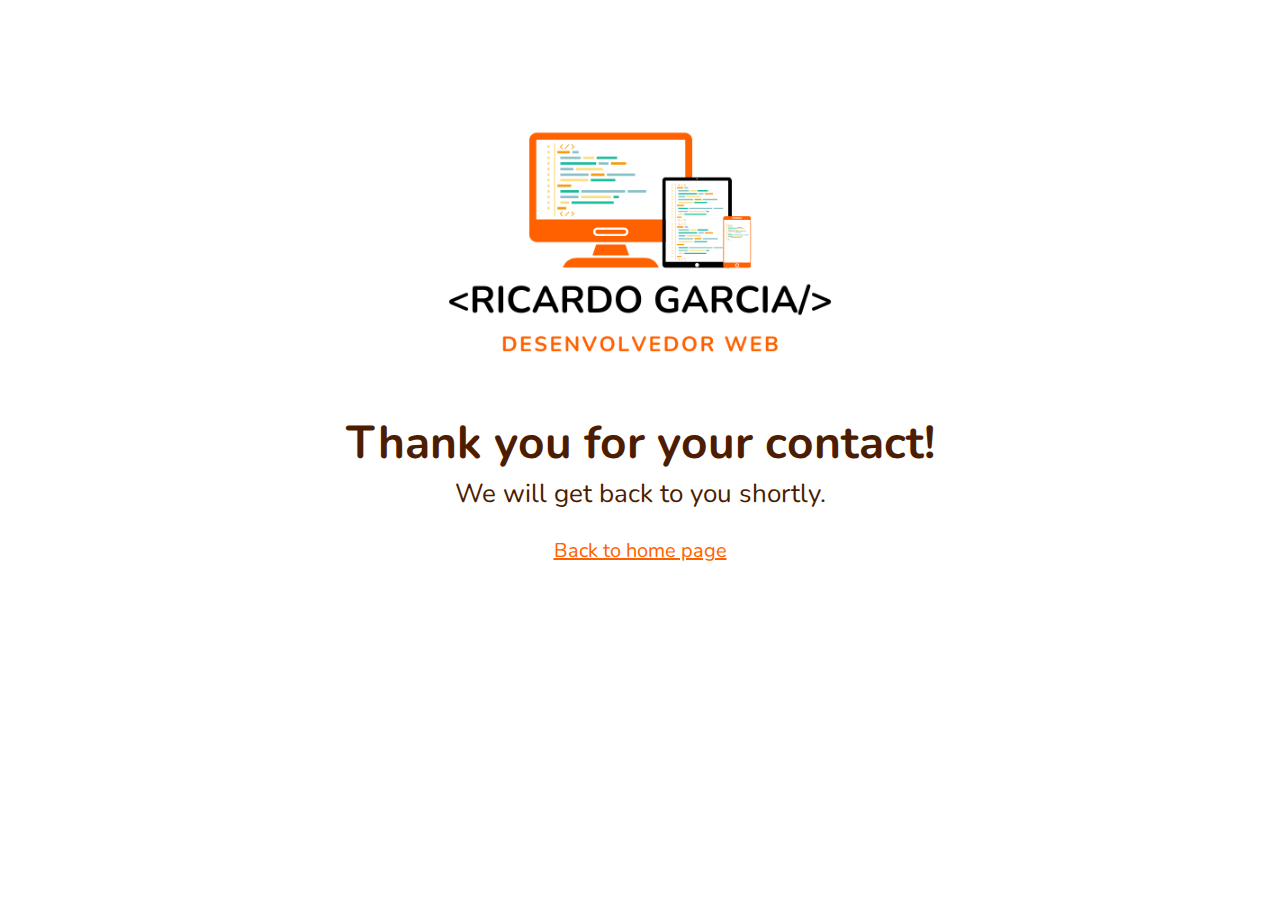
<file: thanks.html>
<!DOCTYPE html>
<html lang="en">
  <head>
    <meta charset="UTF-8" />
    <meta http-equiv="X-UA-Compatible" content="IE=edge" />
    <meta name="viewport" content="width=device-width, initial-scale=1.0" />

    <link rel="preconnect" href="https://fonts.googleapis.com" />
    <link rel="preconnect" href="https://fonts.gstatic.com" crossorigin />
    <link
      href="https://fonts.googleapis.com/css2?family=Nunito:wght@400;500;600;700&display=swap"
      rel="stylesheet"
    />

    <link
      rel="icon"
      type="image/png"
      sizes="16x16"
      href="./img/favicon-ricardoGaria/favicons/favicon-16x16.png"
    />
    <link
      rel="icon"
      type="image/png"
      sizes="32x32"
      href="./img/favicon-ricardoGaria/favicons/favicon-32x32.png"
    />
    <link
      rel="apple-touch-icon"
      sizes="57x57"
      href="./img/favicon-ricardoGaria/favicons/apple-touch-icon-57x57.png"
    />
    <link
      rel="apple-touch-icon"
      sizes="60x60"
      href="./img/favicon-ricardoGaria/favicons/apple-touch-icon-60x60.png"
    />
    <link
      rel="apple-touch-icon"
      sizes="72x72"
      href="./img/favicon-ricardoGaria/favicons/apple-touch-icon-72x72.png"
    />
    <link
      rel="apple-touch-icon"
      sizes="76x76"
      href="./img/favicon-ricardoGaria/favicons/apple-touch-icon-76x76.png"
    />
    <link
      rel="icon"
      type="image/png"
      sizes="96x96"
      href="./img/favicon-ricardoGaria/favicons/apple-touch-icon-96x96.png"
    />
    <link
      rel="apple-touch-icon"
      sizes="114x114"
      href="./img/favicon-ricardoGaria/favicons/apple-touch-icon-114x114.png"
    />
    <link
      rel="apple-touch-icon"
      sizes="120x120"
      href="./img/favicon-ricardoGaria/favicons/apple-touch-icon-120x120.png"
    />
    <link
      rel="apple-touch-icon"
      sizes="144x144"
      href="./img/favicon-ricardoGaria/favicons/apple-touch-icon-144x144.png"
    />
    <link
      rel="apple-touch-icon"
      sizes="152x152"
      href="./img/favicon-ricardoGaria/favicons/apple-touch-icon-152x152.png"
    />
    <link
      rel="apple-touch-icon"
      sizes="180x180"
      href="./img/favicon-ricardoGaria/favicons/apple-touch-icon-180x180.png"
    />
    <link
      rel="icon"
      type="image/png"
      sizes="192x192"
      href="./img/favicon-ricardoGaria/favicons/android-icon-192x192.png"
    />
    <meta name="msapplication-TileColor" content="#ffffff" />
    <meta name="theme-color" content="#ffffff" />

    <!-- <link rel="manifest" href="manifest.json" /> -->
    <link rel="mask-icon" href="/safari-pinned-tab.svg" color="#5bbad5" />
    <meta name="msapplication-TileColor" content="#da532c" />
    <meta name="theme-color" content="#ffffff" />

    <link rel="stylesheet" href="estilos/main.css" />
    <script defer src="script.js"></script>
    <title>Ricardo Garcia</title>
  </head>
  <body>
    <div class="thanksContainer">
      <img
        class="thanksPage-logo"
        src="img/logoRicardoGarcia.png"
        alt="logoRicardoGarcia"
      />
      <h1>Thank you for your contact!</h1>
      <p>We will get back to you shortly.</p>
      <a class="thanksPage-link-pgInicial" href="http://127.0.0.1:5500/"
        >Back to home page</a
      >
    </div>
  </body>
</html>
</file>
<file: estilos/main.css>
* {
  padding: 0;
  margin: 0;
  box-sizing: border-box;
}

html {
  font-size: 62.5%;
}

body {
  font-family: "Nunito", sans-serif;
  line-height: 1;
  font-weight: 400;
  color: #4c1d00;
  position: relative;
}

.primaryTitle {
  font-size: 2.6rem;
  color: #ff6100;
  text-align: center;
}
@media (max-width: 1200px) {
  .primaryTitle {
    font-size: 2.2rem;
  }
}
@media (max-width: 1050px) {
  .primaryTitle {
    font-size: 2rem;
  }
}
@media (max-width: 950px) {
  .primaryTitle {
    font-size: 1.8rem;
  }
}

.line {
  border: 0.3px solid rgba(250, 235, 215, 0.197);
}

.copyRicardo {
  margin-top: 2rem;
  color: #4c1d00;
  font-size: 1.8rem;
}

.colorSpan {
  color: #ff6100;
}

/* 
TINTS AND SHADES
#fefcdd

- FONT SIZES (px)
10 / 12 / 14 / 16 / 18 / 20 / 24 / 30 / 36 / 44 / 52 / 62 / 74 / 86 / 98

- SPACING SYSTEM (px)
2 / 4 / 8 / 12 / 16 / 24 / 32 / 48 / 64 / 80 / 96 / 128 */
.header {
  display: flex;
  justify-content: space-between;
  width: 100%;
  height: 8rem;
  z-index: 1;
  padding-top: 2rem;
  padding-bottom: 2rem;
  position: fixed;
  top: 0;
  left: 0;
  background-color: white;
}
@media (max-width: 750px) {
  .header {
    gap: 1.6rem;
  }
}
.header .btn-mobile-nav {
  display: none;
}
@media (max-width: 750px) {
  .header .btn-mobile-nav {
    display: block;
    margin-left: 2rem;
    background-color: #ff6100;
    border: none;
    padding: 0.8rem;
    border-radius: 2rem;
  }
  .header .icon-mobile-nav {
    font-size: 2.2rem;
  }
  .header .icon-close {
    display: none;
  }
}
.header .menuContainer {
  width: 40%;
  margin-left: 4.8rem;
  align-self: center;
}
@media (max-width: 750px) {
  .header .menuContainer {
    margin-top: 13.8rem;
    margin-left: -37rem;
    background-color: #ff6100;
    width: 13rem;
    border-radius: 0.9rem;
  }
  .header .menuContainer .menu__nav {
    display: none;
  }
}
@media (max-width: 700px) {
  .header .menuContainer {
    margin-left: -28rem;
  }
}
@media (max-width: 650px) {
  .header .menuContainer {
    margin-left: -23rem;
  }
}
@media (max-width: 600px) {
  .header .menuContainer {
    margin-left: -18rem;
  }
}
@media (max-width: 550px) {
  .header .menuContainer {
    margin-left: -13rem;
  }
}
@media (max-width: 450px) {
  .header .menuContainer {
    margin-left: -8rem;
  }
}
@media (max-width: 450px) {
  .header .menuContainer {
    margin-left: -4rem;
  }
}
.header .menuContainer .menuNav--visible {
  display: block;
  padding: 1.4rem;
}
.header .menuContainer .menuNav--visible .menu__nav--link a:link,
.header .menuContainer .menuNav--visible .menu__nav--link a:visited {
  color: white;
}
.header .menuContainer .iconClose--visible {
  display: block;
}
.header .menuContainer .iconOpen--hidden {
  display: none;
}
.header .menuContainer .menu__nav--list {
  display: flex;
  justify-content: space-between;
  list-style: none;
}
@media (max-width: 750px) {
  .header .menuContainer .menu__nav--list {
    flex-direction: column;
    gap: 2rem;
    margin-left: 2rem;
  }
}
.header .menuContainer .menu__nav--link a:link,
.header .menuContainer .menu__nav--link a:visited {
  text-decoration: none;
  font-size: 1.8rem;
  color: #ff6100;
}
@media (max-width: 1200px) {
  .header .menuContainer .menu__nav--link a:link,
  .header .menuContainer .menu__nav--link a:visited {
    font-size: 1.6rem;
  }
}
@media (max-width: 950px) {
  .header .menuContainer .menu__nav--link a:link,
  .header .menuContainer .menu__nav--link a:visited {
    font-size: 1.4rem;
  }
}
.header .menuContainer .menu__nav--link a:hover,
.header .menuContainer .menu__nav--link a:active {
  color: #803100;
  text-decoration: underline;
}

.language-redesSociaisContainer {
  display: flex;
  margin-right: 8rem;
  align-items: baseline;
  justify-content: space-between;
  width: 15rem;
}
@media (max-width: 750px) {
  .language-redesSociaisContainer {
    margin-right: 4rem;
    padding-top: 2rem;
  }
}
.language-redesSociaisContainer .language {
  display: flex;
  align-items: center;
  justify-content: space-between;
  gap: 2rem;
}
.language-redesSociaisContainer .language .usaFlag img,
.language-redesSociaisContainer .language .brFlag img {
  width: 2rem;
}
@media (max-width: 1200px) {
  .language-redesSociaisContainer .language .usaFlag img,
  .language-redesSociaisContainer .language .brFlag img {
    width: 1.8rem;
  }
}
@media (max-width: 950px) {
  .language-redesSociaisContainer .language .usaFlag img,
  .language-redesSociaisContainer .language .brFlag img {
    width: 1.6rem;
  }
}
@media (max-width: 750px) {
  .language-redesSociaisContainer .language .usaFlag img,
  .language-redesSociaisContainer .language .brFlag img {
    width: 1.5rem;
  }
}
.language-redesSociaisContainer .redeSociais__nav-list {
  display: flex;
  justify-content: space-between;
  list-style: none;
  gap: 1rem;
}
.language-redesSociaisContainer .redeSociais__nav--link a:link,
.language-redesSociaisContainer .redeSociais__nav--link a:visited {
  color: #ff6100;
  font-size: 2rem;
}
@media (max-width: 1200px) {
  .language-redesSociaisContainer .redeSociais__nav--link a:link,
  .language-redesSociaisContainer .redeSociais__nav--link a:visited {
    font-size: 1.8rem;
  }
}
@media (max-width: 950px) {
  .language-redesSociaisContainer .redeSociais__nav--link a:link,
  .language-redesSociaisContainer .redeSociais__nav--link a:visited {
    width: 1.6rem;
  }
}
@media (max-width: 750px) {
  .language-redesSociaisContainer .redeSociais__nav--link a:link,
  .language-redesSociaisContainer .redeSociais__nav--link a:visited {
    width: 1.5rem;
  }
}
.language-redesSociaisContainer .redeSociais__nav--link a:hover,
.language-redesSociaisContainer .redeSociais__nav--link a:active {
  color: #803100;
}

.ativo {
  box-shadow: 0px 1px 5px -1px rgba(255, 97, 0, 0.29);
}

.heroContainer {
  max-width: 130rem;
  padding: 0 3.2rem;
  margin: 0 auto;
  display: flex;
  align-items: center;
  justify-content: space-around;
  height: 88vh;
  margin-top: 4rem;
  margin-bottom: 9.6rem;
}
@media (max-width: 750px) {
  .heroContainer {
    flex-direction: column;
    align-items: center;
    justify-content: center;
  }
}
.heroContainer .logo img {
  height: 50rem;
  margin-right: 2rem;
}
@media (max-width: 1200px) {
  .heroContainer .logo img {
    height: 43rem;
  }
}
@media (max-width: 1050px) {
  .heroContainer .logo img {
    height: 40rem;
  }
}
@media (max-width: 950px) {
  .heroContainer .logo img {
    height: 30rem;
  }
}
@media (max-width: 550px) {
  .heroContainer .logo img {
    height: 20rem;
    margin: 0;
  }
}
@media (max-width: 400px) {
  .heroContainer .logo img {
    height: 16rem;
    margin-top: 3rem;
  }
}
@media (max-width: 350px) {
  .heroContainer .logo img {
    margin-top: 8rem;
  }
}
.heroContainer .textHero {
  width: 75%;
}
@media (max-width: 1350px) {
  .heroContainer .textHero {
    width: 70%;
    margin-right: 30px;
  }
}
@media (max-width: 750px) {
  .heroContainer .textHero {
    margin-right: 0;
  }
}
.heroContainer .textHero .titleHero {
  font-size: 4.5rem;
  margin-bottom: 1.6rem;
  text-align: center;
  color: #222;
}
@media (max-width: 1200px) {
  .heroContainer .textHero .titleHero {
    font-size: 4rem;
  }
}
@media (max-width: 1050px) {
  .heroContainer .textHero .titleHero {
    font-size: 3.6rem;
  }
}
@media (max-width: 950px) {
  .heroContainer .textHero .titleHero {
    font-size: 3rem;
  }
}
@media (max-width: 550px) {
  .heroContainer .textHero .titleHero {
    font-size: 2.4rem;
  }
}
@media (max-width: 400px) {
  .heroContainer .textHero .titleHero {
    font-size: 2rem;
  }
}
.heroContainer .textHero .paragrafoHero {
  font-size: 2.3rem;
  line-height: 2.6rem;
  text-align: justify;
}
@media (max-width: 1200px) {
  .heroContainer .textHero .paragrafoHero {
    font-size: 2rem;
  }
}
@media (max-width: 1050px) {
  .heroContainer .textHero .paragrafoHero {
    font-size: 1.8rem;
  }
}
@media (max-width: 950px) {
  .heroContainer .textHero .paragrafoHero {
    font-size: 1.7rem;
  }
}
@media (max-width: 550px) {
  .heroContainer .textHero .paragrafoHero {
    font-size: 1.6rem;
  }
}

.aboutMeContainer {
  max-width: 130rem;
  padding: 0 3.2rem;
  margin: 0 auto;
  margin-bottom: 9.6rem;
  background-color: #ffa066;
  padding: 2.4rem;
  border-radius: 2rem;
}
@media (max-width: 1300px) {
  .aboutMeContainer {
    width: 120rem;
  }
}
@media (max-width: 1250px) {
  .aboutMeContainer {
    width: 115rem;
  }
}
@media (max-width: 1200px) {
  .aboutMeContainer {
    width: 110rem;
  }
}
@media (max-width: 1150px) {
  .aboutMeContainer {
    width: 100rem;
  }
}
@media (max-width: 1050px) {
  .aboutMeContainer {
    width: 90rem;
  }
}
@media (max-width: 950px) {
  .aboutMeContainer {
    width: 80rem;
  }
}
@media (max-width: 850px) {
  .aboutMeContainer {
    width: 70rem;
  }
}
@media (max-width: 750px) {
  .aboutMeContainer {
    width: 60rem;
  }
}
@media (max-width: 650px) {
  .aboutMeContainer {
    width: 50rem;
  }
}
@media (max-width: 550px) {
  .aboutMeContainer {
    width: 40rem;
  }
}
@media (max-width: 450px) {
  .aboutMeContainer {
    width: 35rem;
  }
}
@media (max-width: 400px) {
  .aboutMeContainer {
    width: 33rem;
  }
}
@media (max-width: 350px) {
  .aboutMeContainer {
    width: 29rem;
  }
}
.aboutMeContainer .titleAboutMe {
  margin-bottom: 2rem;
  color: #222;
}
.aboutMeContainer .aboutMe-flex {
  display: flex;
  justify-content: space-between;
}
@media (max-width: 750px) {
  .aboutMeContainer .aboutMe-flex {
    flex-direction: column;
    align-items: center;
  }
}
.aboutMeContainer .aboutMe-flex .photo {
  width: 80rem;
  height: 25rem;
  border-radius: 2rem;
  background-image: url("../img/photoCortada.png");
  background-size: cover;
  background-position: center;
}
@media (max-width: 1050px) {
  .aboutMeContainer .aboutMe-flex .photo {
    width: 120rem;
  }
}
@media (max-width: 850px) {
  .aboutMeContainer .aboutMe-flex .photo {
    width: 100rem;
    height: 20rem;
  }
}
@media (max-width: 750px) {
  .aboutMeContainer .aboutMe-flex .photo {
    width: 20rem;
    height: 20rem;
    margin-bottom: 2rem;
  }
}
@media (max-width: 550px) {
  .aboutMeContainer .aboutMe-flex .photo {
    width: 18rem;
    height: 18rem;
    margin-bottom: 2rem;
  }
}
.aboutMeContainer .aboutMe-flex .text-Img_Container {
  margin-left: 4rem;
  display: flex;
  flex-direction: column;
  position: relative;
}
@media (max-width: 750px) {
  .aboutMeContainer .aboutMe-flex .text-Img_Container {
    align-items: center;
    text-align: justify;
    margin-left: 0;
  }
}
.aboutMeContainer .aboutMe-flex .text-Img_Container .textAboutMe h2 {
  font-size: 3rem;
  margin-bottom: 1.2rem;
  color: #222;
}
@media (max-width: 1050px) {
  .aboutMeContainer .aboutMe-flex .text-Img_Container .textAboutMe h2 {
    font-size: 2.4rem;
  }
}
@media (max-width: 950px) {
  .aboutMeContainer .aboutMe-flex .text-Img_Container .textAboutMe h2 {
    font-size: 2rem;
  }
}
@media (max-width: 550px) {
  .aboutMeContainer .aboutMe-flex .text-Img_Container .textAboutMe h2 {
    font-size: 1.8rem;
  }
}
.aboutMeContainer .aboutMe-flex .text-Img_Container .textAboutMe {
  width: 75%;
  font-size: 2rem;
  font-weight: 600;
  line-height: 1.2;
  justify-self: center;
  color: #222;
}
@media (max-width: 1050px) {
  .aboutMeContainer .aboutMe-flex .text-Img_Container .textAboutMe {
    font-size: 1.8rem;
    width: 80%;
  }
}
@media (max-width: 950px) {
  .aboutMeContainer .aboutMe-flex .text-Img_Container .textAboutMe {
    font-size: 1.7rem;
  }
}
@media (max-width: 550px) {
  .aboutMeContainer .aboutMe-flex .text-Img_Container .textAboutMe {
    font-size: 1.5rem;
  }
}
.aboutMeContainer .aboutMe-flex .text-Img_Container .img-about img {
  width: 35%;
  position: absolute;
  left: 75rem;
  top: 15rem;
}
@media (max-width: 1400px) {
  .aboutMeContainer .aboutMe-flex .text-Img_Container .img-about img {
    width: 25%;
    left: 77rem;
    top: 8rem;
  }
}
@media (max-width: 1350px) {
  .aboutMeContainer .aboutMe-flex .text-Img_Container .img-about img {
    width: 25%;
    left: 77rem;
    top: 8rem;
  }
}
@media (max-width: 1300px) {
  .aboutMeContainer .aboutMe-flex .text-Img_Container .img-about img {
    width: 25%;
    left: 71rem;
    top: 10rem;
  }
}
@media (max-width: 1250px) {
  .aboutMeContainer .aboutMe-flex .text-Img_Container .img-about img {
    width: 25%;
    left: 68rem;
    top: 10rem;
  }
}
@media (max-width: 1200px) {
  .aboutMeContainer .aboutMe-flex .text-Img_Container .img-about img {
    width: 22%;
    left: 66rem;
    top: 11rem;
  }
}
@media (max-width: 1150px) {
  .aboutMeContainer .aboutMe-flex .text-Img_Container .img-about img {
    width: 22%;
    left: 60rem;
    top: 17rem;
  }
}
@media (max-width: 1050px) {
  .aboutMeContainer .aboutMe-flex .text-Img_Container .img-about img {
    width: 20%;
    left: 50rem;
    top: 22rem;
  }
}
@media (max-width: 950px) {
  .aboutMeContainer .aboutMe-flex .text-Img_Container .img-about img {
    width: 20%;
    left: 44rem;
    top: 20rem;
  }
}
@media (max-width: 850px) {
  .aboutMeContainer .aboutMe-flex .text-Img_Container .img-about img {
    width: 20%;
    left: 40rem;
    top: 25rem;
  }
}
@media (max-width: 750px) {
  .aboutMeContainer .aboutMe-flex .text-Img_Container .img-about img {
    width: 20%;
    left: 45rem;
    top: 25rem;
  }
}
@media (max-width: 650px) {
  .aboutMeContainer .aboutMe-flex .text-Img_Container .img-about img {
    width: 20%;
    left: 38rem;
    top: 30rem;
  }
}
@media (max-width: 550px) {
  .aboutMeContainer .aboutMe-flex .text-Img_Container .img-about img {
    width: 18%;
    left: 30rem;
    top: 30rem;
  }
}
@media (max-width: 450px) {
  .aboutMeContainer .aboutMe-flex .text-Img_Container .img-about img {
    width: 18%;
    left: 25rem;
    top: 36rem;
  }
}
@media (max-width: 400px) {
  .aboutMeContainer .aboutMe-flex .text-Img_Container .img-about img {
    width: 18%;
    left: 25rem;
    top: 37rem;
  }
}
@media (max-width: 350px) {
  .aboutMeContainer .aboutMe-flex .text-Img_Container .img-about img {
    width: 18%;
    left: 20rem;
    top: 45rem;
  }
}

.projectsContainer {
  max-width: 130rem;
  padding: 0 3.2rem;
  margin: 0 auto;
  margin-bottom: 9.6rem;
  padding: 2rem;
}

.primaryTitle {
  margin-bottom: 6rem;
}

.btn {
  display: inline-block;
  font-size: 2rem;
  font-family: inherit;
  border: none;
  cursor: pointer;
  transition: all 0.3s;
  background-color: #fff;
}
@media (max-width: 1000px) {
  .btn {
    font-size: 1.8rem;
  }
}
@media (max-width: 550px) {
  .btn {
    font-size: 1.6rem;
  }
}

.operations__tab-container {
  display: flex;
  justify-content: center;
  margin-bottom: 2rem;
  gap: 2rem;
}
@media (max-width: 750px) {
  .operations__tab-container {
    gap: 1rem;
  }
}
@media (max-width: 650px) {
  .operations__tab-container {
    flex-wrap: wrap;
  }
}

.operations__tab {
  margin-right: 2.5rem;
  transform: translateY(-50%);
}

.operations__tab--1:hover,
.operations__tab--2:hover,
.operations__tab--3:hover,
.operations__tab--4:hover {
  color: #ffa066;
}

.operations__tab--active {
  color: #ff6100;
  font-weight: bold;
}

.operations__content {
  display: none;
}

.operations__content--active {
  display: flex;
  justify-content: center;
  align-content: center;
  flex-wrap: wrap;
  gap: 3rem;
}
@media (max-width: 1200px) {
  .operations__content--active {
    gap: 2.5rem;
  }
}
@media (max-width: 750px) {
  .operations__content--active {
    flex-direction: column;
  }
}
.operations__content--active .card {
  display: flex;
  flex-direction: column;
  margin-bottom: 1.4rem;
  padding-bottom: 1.2rem;
  position: relative;
  top: 0;
  width: 30rem;
  border-radius: 2rem;
  box-shadow: 2px 2px 7px -1px rgba(0, 0, 0, 0.251);
}
@media (max-width: 1400px) {
  .operations__content--active .card {
    width: 35rem;
  }
}
@media (max-width: 1200px) {
  .operations__content--active .card {
    width: 30rem;
  }
}
@media (max-width: 550px) {
  .operations__content--active .card {
    width: 27rem;
  }
}
.operations__content--active .card .img {
  border-radius: 2rem 2rem 0 0;
  overflow: hidden;
}
.operations__content--active .card .img img {
  max-width: 100%;
  height: 15rem;
  margin-left: 4rem;
}
.operations__content--active .card .links-text_container {
  display: flex;
  flex-direction: column;
  background-color: white;
  border-radius: 0 0 2rem 2rem;
}
.operations__content--active .card .links-text_container h3 {
  color: #222;
  font-size: 2rem;
  text-align: start;
  margin: 2rem 0 1.2rem 1.2rem;
}
@media (max-width: 550px) {
  .operations__content--active .card .links-text_container h3 {
    font-size: 1.8rem;
  }
}
.operations__content--active .card .links-text_container p {
  font-size: 1.6rem;
  margin: 0 1rem 1.6rem 1.2rem;
  color: rgba(34, 34, 34, 0.7490196078);
}
@media (max-width: 550px) {
  .operations__content--active .card .links-text_container p {
    font-size: 1.4rem;
  }
}
.operations__content--active .card .links-text_container .linksContainer {
  display: flex;
  align-items: baseline;
  justify-content: space-around;
  width: 30rem;
  height: 3rem;
  margin-bottom: 1.8rem;
}
@media (max-width: 550px) {
  .operations__content--active .card .links-text_container .linksContainer {
    width: 27rem;
  }
}
.operations__content--active .card .links-text_container .linksContainer .icon-text-container {
  display: flex;
  flex-direction: column;
  justify-content: center;
  align-items: center;
}
.operations__content--active .card .links-text_container .linksContainer .icon {
  font-size: 1.6rem;
  color: black;
}
.operations__content--active .card .links-text_container .linksContainer .link-visit_site:link,
.operations__content--active .card .links-text_container .linksContainer .link-visit_site:visited,
.operations__content--active .card .links-text_container .linksContainer .link-ver_codigo:link,
.operations__content--active .card .links-text_container .linksContainer .link-ver_codigo:visited {
  justify-self: center;
  text-decoration: none;
  font-size: 1.4rem;
  color: black;
}
.operations__content--active .card .links-text_container .linksContainer .link-visit_site:hover,
.operations__content--active .card .links-text_container .linksContainer .link-visit_site:active,
.operations__content--active .card .links-text_container .linksContainer .link-ver_codigo:hover,
.operations__content--active .card .links-text_container .linksContainer .link-ver_codigo:active {
  color: #ff6100;
  font-weight: 700;
  text-decoration: underline;
  transition: all 0.1s;
}
.operations__content--active .card .links-text_container .textSite {
  font-size: 1.8rem;
  padding: 2rem;
  padding-bottom: 2rem;
  line-height: 1.2;
  height: 15rem;
  overflow-y: auto;
}
.operations__content--active .card .links-text_container .textSite::-webkit-scrollbar {
  width: 0.6rem;
}
.operations__content--active .card .links-text_container .textSite::-webkit-scrollbar-track {
  background: #fff;
}
.operations__content--active .card .links-text_container .textSite::-webkit-scrollbar-thumb {
  background-color: #ff6100;
  border-radius: 20px;
}

.link-ver_mais {
  text-decoration: none;
  border: none;
  font-family: inherit;
  font-size: 1.4rem;
  color: black;
  margin-top: -0.2rem;
  background-color: white;
}

.link-ver_mais:hover {
  cursor: pointer;
  color: #ff6100;
  font-weight: 700;
  text-decoration: underline;
  transition: all 0.1s;
}

.modal {
  position: fixed;
  top: 50%;
  left: 50%;
  transform: translate(-50%, -50%);
  width: 90%;
  background-color: white;
  padding: 6rem;
  border-radius: 5px;
  box-shadow: 0 3rem 5rem rgba(0, 0, 0, 0.3);
  z-index: 10;
  overflow-y: scroll;
}
@media (max-width: 1024px) {
  .modal {
    height: 90%;
  }
}
.modal .content-modal {
  display: flex;
  justify-content: space-around;
  gap: 2rem;
}
@media (max-width: 384px) {
  .modal .content-modal {
    flex-direction: column;
    align-items: center;
    justify-content: center;
  }
}
@media (max-width: 512px) {
  .modal .content-modal {
    flex-direction: column;
    align-items: center;
    justify-content: center;
  }
}
@media (max-width: 640px) {
  .modal .content-modal {
    flex-direction: column;
    align-items: center;
    justify-content: center;
  }
}
@media (max-width: 896px) {
  .modal .content-modal {
    flex-direction: column;
    align-items: center;
    justify-content: center;
  }
}
@media (max-width: 1024px) {
  .modal .content-modal {
    flex-direction: column;
    align-items: center;
    justify-content: center;
  }
}
.modal .content-modal .text-content-modal {
  display: flex;
  flex-direction: column;
  justify-content: center;
  align-items: center;
  gap: 1rem;
}
.modal .content-modal .text-content-modal #site-link-modal a {
  text-decoration: none;
  color: rgba(34, 34, 34, 0.7490196078);
  font-size: 1.8rem;
}
@media (max-width: 1024px) {
  .modal .content-modal .text-content-modal #site-link-modal a {
    font-size: 1.4rem;
    text-align: center;
  }
}
.modal .content-modal .text-content-modal #site-link-modal a:hover {
  color: #ff6100;
  text-decoration: underline;
}
.modal .content-modal h1 {
  font-family: inherit;
  font-size: 2.6rem;
  margin-bottom: 1.2rem;
  color: #ff6100;
  text-align: center;
}
@media (max-width: 512px) {
  .modal .content-modal h1 {
    font-size: 2rem;
  }
}
.modal .content-modal p {
  font-family: inherit;
  font-size: 1.8rem;
  color: #4c1d00;
  text-align: left;
  line-height: 1.3;
}
@media (max-width: 1024px) {
  .modal .content-modal p {
    font-size: 1.6rem;
    text-align: left;
  }
}
@media (max-width: 512px) {
  .modal .content-modal p {
    font-size: 1.4rem;
  }
}
.modal .content-modal img {
  width: 90%;
}

.overlay {
  position: absolute;
  top: 0;
  left: 0;
  width: 100%;
  height: 100%;
  background-color: rgba(0, 0, 0, 0.6);
  -webkit-backdrop-filter: blur(3px);
          backdrop-filter: blur(3px);
  z-index: 5;
}

.close-modal {
  position: absolute;
  top: 1.2rem;
  right: 2rem;
  font-size: 5rem;
  color: #333;
  cursor: pointer;
  border: none;
  background: none;
}
@media (max-width: 512px) {
  .close-modal {
    font-size: 3rem;
  }
}

.hidden {
  display: none;
}

.knowledgeContainer {
  background-color: #3f3d56;
  height: auto;
  margin-bottom: 9.6rem;
  padding-top: 3.2rem;
  padding-bottom: 3rem;
  margin-top: 20rem;
}
@media (max-width: 1401px) {
  .knowledgeContainer {
    height: 550px;
  }
}
@media (max-width: 1201px) {
  .knowledgeContainer {
    height: 510px;
  }
}
@media (max-width: 950px) {
  .knowledgeContainer {
    height: 450px;
  }
}
@media (max-width: 800px) {
  .knowledgeContainer {
    height: 430px;
  }
}
@media (max-width: 750px) {
  .knowledgeContainer {
    height: 420px;
  }
}
@media (max-width: 695px) {
  .knowledgeContainer {
    height: 400px;
  }
}
@media (max-width: 650px) {
  .knowledgeContainer {
    height: 350px;
  }
}
@media (max-width: 430px) {
  .knowledgeContainer {
    height: 450px;
  }
}
@media (max-width: 401px) {
  .knowledgeContainer {
    height: 350px;
  }
}
@media (max-width: 341px) {
  .knowledgeContainer {
    height: 450px;
  }
}
.knowledgeContainer .titleKnowledge {
  margin-bottom: 6.4rem;
  color: #fff;
}
@media (max-width: 800px) {
  .knowledgeContainer .titleKnowledge {
    margin-bottom: 6rem;
  }
}
@media (max-width: 750px) {
  .knowledgeContainer .titleKnowledge {
    margin-bottom: 4rem;
  }
}
.knowledgeContainer .knowledge__logos-container {
  display: flex;
  justify-content: center;
  gap: 8rem;
  flex-wrap: wrap;
}
@media (max-width: 1200px) {
  .knowledgeContainer .knowledge__logos-container {
    gap: 6rem;
  }
}
@media (max-width: 1050px) {
  .knowledgeContainer .knowledge__logos-container {
    gap: 5rem;
  }
}
@media (max-width: 850px) {
  .knowledgeContainer .knowledge__logos-container {
    gap: 4rem;
  }
}
@media (max-width: 750px) {
  .knowledgeContainer .knowledge__logos-container {
    -moz-column-gap: 8rem;
         column-gap: 8rem;
    row-gap: 4rem;
    flex-wrap: wrap;
  }
}
@media (max-width: 650px) {
  .knowledgeContainer .knowledge__logos-container {
    -moz-column-gap: 4rem;
         column-gap: 4rem;
    row-gap: 4rem;
    flex-wrap: wrap;
  }
}
@media (max-width: 450px) {
  .knowledgeContainer .knowledge__logos-container {
    -moz-column-gap: 6rem;
         column-gap: 6rem;
    row-gap: 4rem;
    flex-wrap: wrap;
  }
}
@media (max-width: 400px) {
  .knowledgeContainer .knowledge__logos-container {
    -moz-column-gap: 3rem;
         column-gap: 3rem;
    row-gap: 4rem;
    flex-wrap: wrap;
  }
}
.knowledgeContainer .knowledge__logos-container .mysql-constainerLogo,
.knowledgeContainer .knowledge__logos-container .tailwindcss-constainerLogo,
.knowledgeContainer .knowledge__logos-container .css-constainerLogo,
.knowledgeContainer .knowledge__logos-container .html-constainerLogo,
.knowledgeContainer .knowledge__logos-container .css_sass-constainerLogo,
.knowledgeContainer .knowledge__logos-container .javascript-constainerLogo,
.knowledgeContainer .knowledge__logos-container .typescript-constainerLogo,
.knowledgeContainer .knowledge__logos-container .react-constainerLogo,
.knowledgeContainer .knowledge__logos-container .git-constainerLogo {
  display: flex;
  flex-direction: column;
  justify-content: center;
  align-items: center;
}
.knowledgeContainer .knowledge__logos-container .mysql-constainerLogo .knowledgeLogo,
.knowledgeContainer .knowledge__logos-container .tailwindcss-constainerLogo .knowledgeLogo,
.knowledgeContainer .knowledge__logos-container .css-constainerLogo .knowledgeLogo,
.knowledgeContainer .knowledge__logos-container .html-constainerLogo .knowledgeLogo,
.knowledgeContainer .knowledge__logos-container .css_sass-constainerLogo .knowledgeLogo,
.knowledgeContainer .knowledge__logos-container .javascript-constainerLogo .knowledgeLogo,
.knowledgeContainer .knowledge__logos-container .typescript-constainerLogo .knowledgeLogo,
.knowledgeContainer .knowledge__logos-container .react-constainerLogo .knowledgeLogo,
.knowledgeContainer .knowledge__logos-container .git-constainerLogo .knowledgeLogo {
  height: 15rem;
  width: 15rem;
  border-radius: 1rem;
  margin-bottom: 1.2rem;
}
@media (max-width: 1400px) {
  .knowledgeContainer .knowledge__logos-container .mysql-constainerLogo .knowledgeLogo,
  .knowledgeContainer .knowledge__logos-container .tailwindcss-constainerLogo .knowledgeLogo,
  .knowledgeContainer .knowledge__logos-container .css-constainerLogo .knowledgeLogo,
  .knowledgeContainer .knowledge__logos-container .html-constainerLogo .knowledgeLogo,
  .knowledgeContainer .knowledge__logos-container .css_sass-constainerLogo .knowledgeLogo,
  .knowledgeContainer .knowledge__logos-container .javascript-constainerLogo .knowledgeLogo,
  .knowledgeContainer .knowledge__logos-container .typescript-constainerLogo .knowledgeLogo,
  .knowledgeContainer .knowledge__logos-container .react-constainerLogo .knowledgeLogo,
  .knowledgeContainer .knowledge__logos-container .git-constainerLogo .knowledgeLogo {
    height: 13rem;
    width: 13rem;
  }
}
@media (max-width: 1250px) {
  .knowledgeContainer .knowledge__logos-container .mysql-constainerLogo .knowledgeLogo,
  .knowledgeContainer .knowledge__logos-container .tailwindcss-constainerLogo .knowledgeLogo,
  .knowledgeContainer .knowledge__logos-container .css-constainerLogo .knowledgeLogo,
  .knowledgeContainer .knowledge__logos-container .html-constainerLogo .knowledgeLogo,
  .knowledgeContainer .knowledge__logos-container .css_sass-constainerLogo .knowledgeLogo,
  .knowledgeContainer .knowledge__logos-container .javascript-constainerLogo .knowledgeLogo,
  .knowledgeContainer .knowledge__logos-container .typescript-constainerLogo .knowledgeLogo,
  .knowledgeContainer .knowledge__logos-container .react-constainerLogo .knowledgeLogo,
  .knowledgeContainer .knowledge__logos-container .git-constainerLogo .knowledgeLogo {
    height: 12rem;
    width: 12rem;
  }
}
@media (max-width: 1200px) {
  .knowledgeContainer .knowledge__logos-container .mysql-constainerLogo .knowledgeLogo,
  .knowledgeContainer .knowledge__logos-container .tailwindcss-constainerLogo .knowledgeLogo,
  .knowledgeContainer .knowledge__logos-container .css-constainerLogo .knowledgeLogo,
  .knowledgeContainer .knowledge__logos-container .html-constainerLogo .knowledgeLogo,
  .knowledgeContainer .knowledge__logos-container .css_sass-constainerLogo .knowledgeLogo,
  .knowledgeContainer .knowledge__logos-container .javascript-constainerLogo .knowledgeLogo,
  .knowledgeContainer .knowledge__logos-container .typescript-constainerLogo .knowledgeLogo,
  .knowledgeContainer .knowledge__logos-container .react-constainerLogo .knowledgeLogo,
  .knowledgeContainer .knowledge__logos-container .git-constainerLogo .knowledgeLogo {
    height: 11rem;
    width: 11rem;
  }
}
@media (max-width: 950px) {
  .knowledgeContainer .knowledge__logos-container .mysql-constainerLogo .knowledgeLogo,
  .knowledgeContainer .knowledge__logos-container .tailwindcss-constainerLogo .knowledgeLogo,
  .knowledgeContainer .knowledge__logos-container .css-constainerLogo .knowledgeLogo,
  .knowledgeContainer .knowledge__logos-container .html-constainerLogo .knowledgeLogo,
  .knowledgeContainer .knowledge__logos-container .css_sass-constainerLogo .knowledgeLogo,
  .knowledgeContainer .knowledge__logos-container .javascript-constainerLogo .knowledgeLogo,
  .knowledgeContainer .knowledge__logos-container .typescript-constainerLogo .knowledgeLogo,
  .knowledgeContainer .knowledge__logos-container .react-constainerLogo .knowledgeLogo,
  .knowledgeContainer .knowledge__logos-container .git-constainerLogo .knowledgeLogo {
    height: 9rem;
    width: 9rem;
  }
}
@media (max-width: 800px) {
  .knowledgeContainer .knowledge__logos-container .mysql-constainerLogo .knowledgeLogo,
  .knowledgeContainer .knowledge__logos-container .tailwindcss-constainerLogo .knowledgeLogo,
  .knowledgeContainer .knowledge__logos-container .css-constainerLogo .knowledgeLogo,
  .knowledgeContainer .knowledge__logos-container .html-constainerLogo .knowledgeLogo,
  .knowledgeContainer .knowledge__logos-container .css_sass-constainerLogo .knowledgeLogo,
  .knowledgeContainer .knowledge__logos-container .javascript-constainerLogo .knowledgeLogo,
  .knowledgeContainer .knowledge__logos-container .typescript-constainerLogo .knowledgeLogo,
  .knowledgeContainer .knowledge__logos-container .react-constainerLogo .knowledgeLogo,
  .knowledgeContainer .knowledge__logos-container .git-constainerLogo .knowledgeLogo {
    height: 8rem;
    width: 8rem;
  }
}
@media (max-width: 750px) {
  .knowledgeContainer .knowledge__logos-container .mysql-constainerLogo .knowledgeLogo,
  .knowledgeContainer .knowledge__logos-container .tailwindcss-constainerLogo .knowledgeLogo,
  .knowledgeContainer .knowledge__logos-container .css-constainerLogo .knowledgeLogo,
  .knowledgeContainer .knowledge__logos-container .html-constainerLogo .knowledgeLogo,
  .knowledgeContainer .knowledge__logos-container .css_sass-constainerLogo .knowledgeLogo,
  .knowledgeContainer .knowledge__logos-container .javascript-constainerLogo .knowledgeLogo,
  .knowledgeContainer .knowledge__logos-container .typescript-constainerLogo .knowledgeLogo,
  .knowledgeContainer .knowledge__logos-container .react-constainerLogo .knowledgeLogo,
  .knowledgeContainer .knowledge__logos-container .git-constainerLogo .knowledgeLogo {
    height: 7rem;
    width: 7rem;
  }
}
@media (max-width: 670px) {
  .knowledgeContainer .knowledge__logos-container .mysql-constainerLogo .knowledgeLogo,
  .knowledgeContainer .knowledge__logos-container .tailwindcss-constainerLogo .knowledgeLogo,
  .knowledgeContainer .knowledge__logos-container .css-constainerLogo .knowledgeLogo,
  .knowledgeContainer .knowledge__logos-container .html-constainerLogo .knowledgeLogo,
  .knowledgeContainer .knowledge__logos-container .css_sass-constainerLogo .knowledgeLogo,
  .knowledgeContainer .knowledge__logos-container .javascript-constainerLogo .knowledgeLogo,
  .knowledgeContainer .knowledge__logos-container .typescript-constainerLogo .knowledgeLogo,
  .knowledgeContainer .knowledge__logos-container .react-constainerLogo .knowledgeLogo,
  .knowledgeContainer .knowledge__logos-container .git-constainerLogo .knowledgeLogo {
    height: 6rem;
    width: 6rem;
  }
}
.knowledgeContainer .knowledge__logos-container .mysql-constainerLogo .nameHability,
.knowledgeContainer .knowledge__logos-container .tailwindcss-constainerLogo .nameHability,
.knowledgeContainer .knowledge__logos-container .css-constainerLogo .nameHability,
.knowledgeContainer .knowledge__logos-container .html-constainerLogo .nameHability,
.knowledgeContainer .knowledge__logos-container .css_sass-constainerLogo .nameHability,
.knowledgeContainer .knowledge__logos-container .javascript-constainerLogo .nameHability,
.knowledgeContainer .knowledge__logos-container .typescript-constainerLogo .nameHability,
.knowledgeContainer .knowledge__logos-container .react-constainerLogo .nameHability,
.knowledgeContainer .knowledge__logos-container .git-constainerLogo .nameHability {
  font-size: 2rem;
  color: #fff;
}
@media (max-width: 950px) {
  .knowledgeContainer .knowledge__logos-container .mysql-constainerLogo .nameHability,
  .knowledgeContainer .knowledge__logos-container .tailwindcss-constainerLogo .nameHability,
  .knowledgeContainer .knowledge__logos-container .css-constainerLogo .nameHability,
  .knowledgeContainer .knowledge__logos-container .html-constainerLogo .nameHability,
  .knowledgeContainer .knowledge__logos-container .css_sass-constainerLogo .nameHability,
  .knowledgeContainer .knowledge__logos-container .javascript-constainerLogo .nameHability,
  .knowledgeContainer .knowledge__logos-container .typescript-constainerLogo .nameHability,
  .knowledgeContainer .knowledge__logos-container .react-constainerLogo .nameHability,
  .knowledgeContainer .knowledge__logos-container .git-constainerLogo .nameHability {
    font-size: 1.8rem;
  }
}
@media (max-width: 800px) {
  .knowledgeContainer .knowledge__logos-container .mysql-constainerLogo .nameHability,
  .knowledgeContainer .knowledge__logos-container .tailwindcss-constainerLogo .nameHability,
  .knowledgeContainer .knowledge__logos-container .css-constainerLogo .nameHability,
  .knowledgeContainer .knowledge__logos-container .html-constainerLogo .nameHability,
  .knowledgeContainer .knowledge__logos-container .css_sass-constainerLogo .nameHability,
  .knowledgeContainer .knowledge__logos-container .javascript-constainerLogo .nameHability,
  .knowledgeContainer .knowledge__logos-container .typescript-constainerLogo .nameHability,
  .knowledgeContainer .knowledge__logos-container .react-constainerLogo .nameHability,
  .knowledgeContainer .knowledge__logos-container .git-constainerLogo .nameHability {
    font-size: 1.6rem;
  }
}
@media (max-width: 550px) {
  .knowledgeContainer .knowledge__logos-container .mysql-constainerLogo .nameHability,
  .knowledgeContainer .knowledge__logos-container .tailwindcss-constainerLogo .nameHability,
  .knowledgeContainer .knowledge__logos-container .css-constainerLogo .nameHability,
  .knowledgeContainer .knowledge__logos-container .html-constainerLogo .nameHability,
  .knowledgeContainer .knowledge__logos-container .css_sass-constainerLogo .nameHability,
  .knowledgeContainer .knowledge__logos-container .javascript-constainerLogo .nameHability,
  .knowledgeContainer .knowledge__logos-container .typescript-constainerLogo .nameHability,
  .knowledgeContainer .knowledge__logos-container .react-constainerLogo .nameHability,
  .knowledgeContainer .knowledge__logos-container .git-constainerLogo .nameHability {
    font-size: 1.4rem;
  }
}

.projectsContainer {
  max-width: 130rem;
  padding: 0 3.2rem;
  margin: 0 auto;
  margin-bottom: 9.6rem;
  padding: 2rem;
}

.primaryTitle {
  margin-bottom: 6rem;
}

.btn {
  display: inline-block;
  font-size: 2rem;
  font-family: inherit;
  border: none;
  cursor: pointer;
  transition: all 0.3s;
  background-color: #fff;
}
@media (max-width: 1000px) {
  .btn {
    font-size: 1.8rem;
  }
}
@media (max-width: 550px) {
  .btn {
    font-size: 1.6rem;
  }
}

.operations__tab-container {
  display: flex;
  justify-content: center;
  margin-bottom: 2rem;
  gap: 2rem;
}
@media (max-width: 750px) {
  .operations__tab-container {
    gap: 1rem;
  }
}
@media (max-width: 650px) {
  .operations__tab-container {
    flex-wrap: wrap;
  }
}

.operations__tab {
  margin-right: 2.5rem;
  transform: translateY(-50%);
}

.operations__tab--1:hover,
.operations__tab--2:hover,
.operations__tab--3:hover,
.operations__tab--4:hover {
  color: #ffa066;
}

.operations__tab--active {
  color: #ff6100;
  font-weight: bold;
}

.operations__content {
  display: none;
}

.operations__content--active {
  display: flex;
  justify-content: center;
  align-content: center;
  flex-wrap: wrap;
  gap: 3rem;
}
@media (max-width: 1200px) {
  .operations__content--active {
    gap: 2.5rem;
  }
}
@media (max-width: 750px) {
  .operations__content--active {
    flex-direction: column;
  }
}
.operations__content--active .card {
  display: flex;
  flex-direction: column;
  margin-bottom: 1.4rem;
  padding-bottom: 1.2rem;
  position: relative;
  top: 0;
  width: 30rem;
  border-radius: 2rem;
  box-shadow: 2px 2px 7px -1px rgba(0, 0, 0, 0.251);
}
@media (max-width: 1400px) {
  .operations__content--active .card {
    width: 35rem;
  }
}
@media (max-width: 1200px) {
  .operations__content--active .card {
    width: 30rem;
  }
}
@media (max-width: 550px) {
  .operations__content--active .card {
    width: 27rem;
  }
}
.operations__content--active .card .img {
  border-radius: 2rem 2rem 0 0;
  overflow: hidden;
}
.operations__content--active .card .img img {
  max-width: 100%;
  height: 15rem;
  margin-left: 4rem;
}
.operations__content--active .card .links-text_container {
  display: flex;
  flex-direction: column;
  background-color: white;
  border-radius: 0 0 2rem 2rem;
}
.operations__content--active .card .links-text_container h3 {
  color: #222;
  font-size: 2rem;
  text-align: start;
  margin: 2rem 0 1.2rem 1.2rem;
}
@media (max-width: 550px) {
  .operations__content--active .card .links-text_container h3 {
    font-size: 1.8rem;
  }
}
.operations__content--active .card .links-text_container p {
  font-size: 1.6rem;
  margin: 0 1rem 1.6rem 1.2rem;
  color: rgba(34, 34, 34, 0.7490196078);
}
@media (max-width: 550px) {
  .operations__content--active .card .links-text_container p {
    font-size: 1.4rem;
  }
}
.operations__content--active .card .links-text_container .linksContainer {
  display: flex;
  align-items: baseline;
  justify-content: space-around;
  width: 30rem;
  height: 3rem;
  margin-bottom: 1.8rem;
}
@media (max-width: 550px) {
  .operations__content--active .card .links-text_container .linksContainer {
    width: 27rem;
  }
}
.operations__content--active .card .links-text_container .linksContainer .icon-text-container {
  display: flex;
  flex-direction: column;
  justify-content: center;
  align-items: center;
}
.operations__content--active .card .links-text_container .linksContainer .icon {
  font-size: 1.6rem;
  color: black;
}
.operations__content--active .card .links-text_container .linksContainer .link-visit_site:link,
.operations__content--active .card .links-text_container .linksContainer .link-visit_site:visited,
.operations__content--active .card .links-text_container .linksContainer .link-ver_codigo:link,
.operations__content--active .card .links-text_container .linksContainer .link-ver_codigo:visited {
  justify-self: center;
  text-decoration: none;
  font-size: 1.4rem;
  color: black;
}
.operations__content--active .card .links-text_container .linksContainer .link-visit_site:hover,
.operations__content--active .card .links-text_container .linksContainer .link-visit_site:active,
.operations__content--active .card .links-text_container .linksContainer .link-ver_codigo:hover,
.operations__content--active .card .links-text_container .linksContainer .link-ver_codigo:active {
  color: #ff6100;
  font-weight: 700;
  text-decoration: underline;
  transition: all 0.1s;
}
.operations__content--active .card .links-text_container .textSite {
  font-size: 1.8rem;
  padding: 2rem;
  padding-bottom: 2rem;
  line-height: 1.2;
  height: 15rem;
  overflow-y: auto;
}
.operations__content--active .card .links-text_container .textSite::-webkit-scrollbar {
  width: 0.6rem;
}
.operations__content--active .card .links-text_container .textSite::-webkit-scrollbar-track {
  background: #fff;
}
.operations__content--active .card .links-text_container .textSite::-webkit-scrollbar-thumb {
  background-color: #ff6100;
  border-radius: 20px;
}

.link-ver_mais {
  text-decoration: none;
  border: none;
  font-family: inherit;
  font-size: 1.4rem;
  color: black;
  margin-top: -0.2rem;
  background-color: white;
}

.link-ver_mais:hover {
  cursor: pointer;
  color: #ff6100;
  font-weight: 700;
  text-decoration: underline;
  transition: all 0.1s;
}

.modal {
  position: fixed;
  top: 50%;
  left: 50%;
  transform: translate(-50%, -50%);
  width: 90%;
  background-color: white;
  padding: 6rem;
  border-radius: 5px;
  box-shadow: 0 3rem 5rem rgba(0, 0, 0, 0.3);
  z-index: 10;
  overflow-y: scroll;
}
@media (max-width: 1024px) {
  .modal {
    height: 90%;
  }
}
.modal .content-modal {
  display: flex;
  justify-content: space-around;
  gap: 2rem;
}
@media (max-width: 384px) {
  .modal .content-modal {
    flex-direction: column;
    align-items: center;
    justify-content: center;
  }
}
@media (max-width: 512px) {
  .modal .content-modal {
    flex-direction: column;
    align-items: center;
    justify-content: center;
  }
}
@media (max-width: 640px) {
  .modal .content-modal {
    flex-direction: column;
    align-items: center;
    justify-content: center;
  }
}
@media (max-width: 896px) {
  .modal .content-modal {
    flex-direction: column;
    align-items: center;
    justify-content: center;
  }
}
@media (max-width: 1024px) {
  .modal .content-modal {
    flex-direction: column;
    align-items: center;
    justify-content: center;
  }
}
.modal .content-modal .text-content-modal {
  display: flex;
  flex-direction: column;
  justify-content: center;
  align-items: center;
  gap: 1rem;
}
.modal .content-modal .text-content-modal #site-link-modal a {
  text-decoration: none;
  color: rgba(34, 34, 34, 0.7490196078);
  font-size: 1.8rem;
}
@media (max-width: 1024px) {
  .modal .content-modal .text-content-modal #site-link-modal a {
    font-size: 1.4rem;
    text-align: center;
  }
}
.modal .content-modal .text-content-modal #site-link-modal a:hover {
  color: #ff6100;
  text-decoration: underline;
}
.modal .content-modal h1 {
  font-family: inherit;
  font-size: 2.6rem;
  margin-bottom: 1.2rem;
  color: #ff6100;
  text-align: center;
}
@media (max-width: 512px) {
  .modal .content-modal h1 {
    font-size: 2rem;
  }
}
.modal .content-modal p {
  font-family: inherit;
  font-size: 1.8rem;
  color: #4c1d00;
  text-align: left;
  line-height: 1.3;
}
@media (max-width: 1024px) {
  .modal .content-modal p {
    font-size: 1.6rem;
    text-align: left;
  }
}
@media (max-width: 512px) {
  .modal .content-modal p {
    font-size: 1.4rem;
  }
}
.modal .content-modal img {
  width: 90%;
}

.overlay {
  position: absolute;
  top: 0;
  left: 0;
  width: 100%;
  height: 100%;
  background-color: rgba(0, 0, 0, 0.6);
  -webkit-backdrop-filter: blur(3px);
          backdrop-filter: blur(3px);
  z-index: 5;
}

.close-modal {
  position: absolute;
  top: 1.2rem;
  right: 2rem;
  font-size: 5rem;
  color: #333;
  cursor: pointer;
  border: none;
  background: none;
}
@media (max-width: 512px) {
  .close-modal {
    font-size: 3rem;
  }
}

.hidden {
  display: none;
}

.ctaContainer {
  max-width: 130rem;
  padding: 0 3.2rem;
  margin: 0 auto;
  background-color: #803100;
  border-radius: 2rem;
  height: 60rem;
  margin-bottom: 9.6rem;
  padding-right: 0;
  overflow: hidden;
  align-items: center;
  display: grid;
  grid-template-columns: 3fr 2fr;
  -moz-column-gap: 2.6rem;
       column-gap: 2.6rem;
}
@media (max-width: 1350px) {
  .ctaContainer {
    width: 120rem;
  }
}
@media (max-width: 1250px) {
  .ctaContainer {
    width: 110rem;
  }
}
@media (max-width: 1150px) {
  .ctaContainer {
    width: 100rem;
  }
}
@media (max-width: 1050px) {
  .ctaContainer {
    width: 90rem;
  }
}
@media (max-width: 950px) {
  .ctaContainer {
    width: 80rem;
  }
}
@media (max-width: 850px) {
  .ctaContainer {
    width: 70rem;
  }
}
@media (max-width: 750px) {
  .ctaContainer {
    grid-template-columns: 1fr;
    width: 60rem;
  }
}
@media (max-width: 650px) {
  .ctaContainer {
    grid-template-columns: 1fr;
    width: 50rem;
  }
}
@media (max-width: 550px) {
  .ctaContainer {
    grid-template-columns: 1fr;
    width: 40rem;
  }
}
@media (max-width: 450px) {
  .ctaContainer {
    grid-template-columns: 1fr;
    width: 30rem;
  }
}
@media (max-width: 350px) {
  .ctaContainer {
    grid-template-columns: 1fr;
    width: 28rem;
  }
}
.ctaContainer .cta-box {
  display: flex;
  flex-direction: column;
}
.ctaContainer .cta-box h3 {
  color: white;
  font-size: 3rem;
  padding: 2rem;
  text-align: center;
}
@media (max-width: 950px) {
  .ctaContainer .cta-box h3 {
    font-size: 2.6rem;
  }
}
@media (max-width: 550px) {
  .ctaContainer .cta-box h3 {
    font-size: 2rem;
  }
}
@media (max-width: 450px) {
  .ctaContainer .cta-box h3 {
    font-size: 1.8rem;
    text-align: left;
    padding-left: 0;
  }
}
.ctaContainer .cta-box .cta-form {
  display: flex;
  flex-direction: column;
}
.ctaContainer .cta-box .cta-form label {
  color: white;
  font-size: 2rem;
  margin-bottom: 1rem;
}
@media (max-width: 950px) {
  .ctaContainer .cta-box .cta-form label {
    font-size: 1.8rem;
  }
}
@media (max-width: 650px) {
  .ctaContainer .cta-box .cta-form label {
    font-size: 1.6rem;
  }
}
@media (max-width: 550px) {
  .ctaContainer .cta-box .cta-form label {
    font-size: 1.5rem;
  }
}
.ctaContainer .cta-box .cta-form input {
  margin-bottom: 1rem;
  height: 3rem;
  width: 40rem;
  border-radius: 1rem;
  padding: 1rem;
  font-size: 1.6rem;
  border: none;
}
@media (max-width: 550px) {
  .ctaContainer .cta-box .cta-form input {
    width: 30rem;
  }
}
@media (max-width: 450px) {
  .ctaContainer .cta-box .cta-form input {
    width: 22rem;
  }
}
.ctaContainer .cta-box .cta-form #email,
.ctaContainer .cta-box .cta-form #nome {
  margin-bottom: 2rem;
}
.ctaContainer .cta-box .cta-form #caixaTexto {
  margin-bottom: 1.2rem;
  padding: 1.2rem;
  height: 26rem;
  font-size: 1.8rem;
  font-family: inherit;
  border-radius: 2rem;
}
@media (max-width: 750px) {
  .ctaContainer .cta-box .cta-form #caixaTexto {
    width: auto;
    margin-right: 3rem;
  }
}
@media (max-width: 450px) {
  .ctaContainer .cta-box .cta-form #caixaTexto {
    width: 24rem;
    margin-right: 3rem;
  }
}
@media (max-width: 350px) {
  .ctaContainer .cta-box .cta-form #caixaTexto {
    width: 22rem;
    margin-right: 3rem;
  }
}
.ctaContainer .cta-box .cta-form .btn {
  width: 10rem;
  padding: 1rem;
  border: none;
  background-color: #ff6100;
  border-radius: 1rem;
  font-size: 1.6rem;
  color: white;
}
@media (max-width: 650px) {
  .ctaContainer .cta-box .cta-form .btn {
    font-size: 1.4rem;
    padding: 0.6rem;
  }
}
.ctaContainer .cta-box .cta-form .btn:hover {
  background-color: #ffa066;
  color: #3f3d56;
}
.ctaContainer .cta-img-box {
  height: 100%;
  background-image: url("../img/notebook-img-unsplash.jpg");
  background-size: cover;
  background-position: center;
}
@media (max-width: 750px) {
  .ctaContainer .cta-img-box {
    display: none;
  }
}

.footerContainer {
  max-width: 130rem;
  padding: 0 3.2rem;
  margin: 0 auto;
  display: flex;
  flex-direction: column;
  justify-content: center;
  align-items: center;
  gap: 1.2rem;
  margin-bottom: 6.4rem;
}
.footerContainer .logoFooter {
  width: 30rem;
}
@media (max-width: 550px) {
  .footerContainer .logoFooter {
    width: 25rem;
  }
}
.footerContainer .logoFooter img {
  width: 100%;
}
.footerContainer .contact ul {
  display: flex;
  flex-direction: row;
  gap: 2.6rem;
  list-style: none;
  justify-content: center;
  margin-top: -55px;
}
.footerContainer .contact ul a:link,
.footerContainer .contact ul a:visited {
  font-size: 2rem;
  text-decoration: none;
  color: #ff6100;
}
@media (max-width: 950px) {
  .footerContainer .contact ul a:link,
  .footerContainer .contact ul a:visited {
    font-size: 1.6rem;
  }
}
@media (max-width: 550px) {
  .footerContainer .contact ul a:link,
  .footerContainer .contact ul a:visited {
    font-size: 1.4rem;
  }
}
.footerContainer .contact ul a:hover,
.footerContainer .contact ul a:active {
  color: #4c1d00;
  text-decoration: underline;
}
.footerContainer .contact ul .footer-icon {
  font-size: 2rem;
  color: #ff6100;
}
@media (max-width: 950px) {
  .footerContainer .contact ul .footer-icon {
    font-size: 1.6rem;
  }
}
@media (max-width: 550px) {
  .footerContainer .contact ul .footer-icon {
    font-size: 1.4rem;
  }
}
.footerContainer .copyRicardo {
  margin-top: -25px;
}
@media (max-width: 950px) {
  .footerContainer .copyRicardo {
    font-size: 1.6rem;
  }
}
@media (max-width: 550px) {
  .footerContainer .copyRicardo {
    font-size: 1.4rem;
  }
}

* {
  padding: 0;
  margin: 0;
  box-sizing: border-box;
}

html {
  font-size: 62.5%;
}

body {
  font-family: "Nunito", sans-serif;
  line-height: 1;
  font-weight: 400;
  color: #4c1d00;
}

.thanksContainer {
  display: flex;
  flex-direction: column;
  align-items: center;
  margin-top: 2rem;
}
.thanksContainer img {
  width: 45rem;
  margin-bottom: 5rem;
}
.thanksContainer h1 {
  font-size: 4.6rem;
  margin-bottom: 1.2rem;
  margin-top: -10rem;
}
.thanksContainer p {
  font-size: 2.6rem;
  line-height: 1.2;
  margin-bottom: 3.2rem;
}
.thanksContainer a:link,
.thanksContainer a:visited {
  text-decoration: none;
  font-size: 2rem;
  color: #ff6100;
  text-decoration: underline;
}
.thanksContainer a:hover,
.thanksContainer a:active {
  color: rgba(250, 235, 215, 0.197);
  font-size: 2.2rem;
  transition: all 0.2s;
}/*# sourceMappingURL=main.css.map */
</file>
